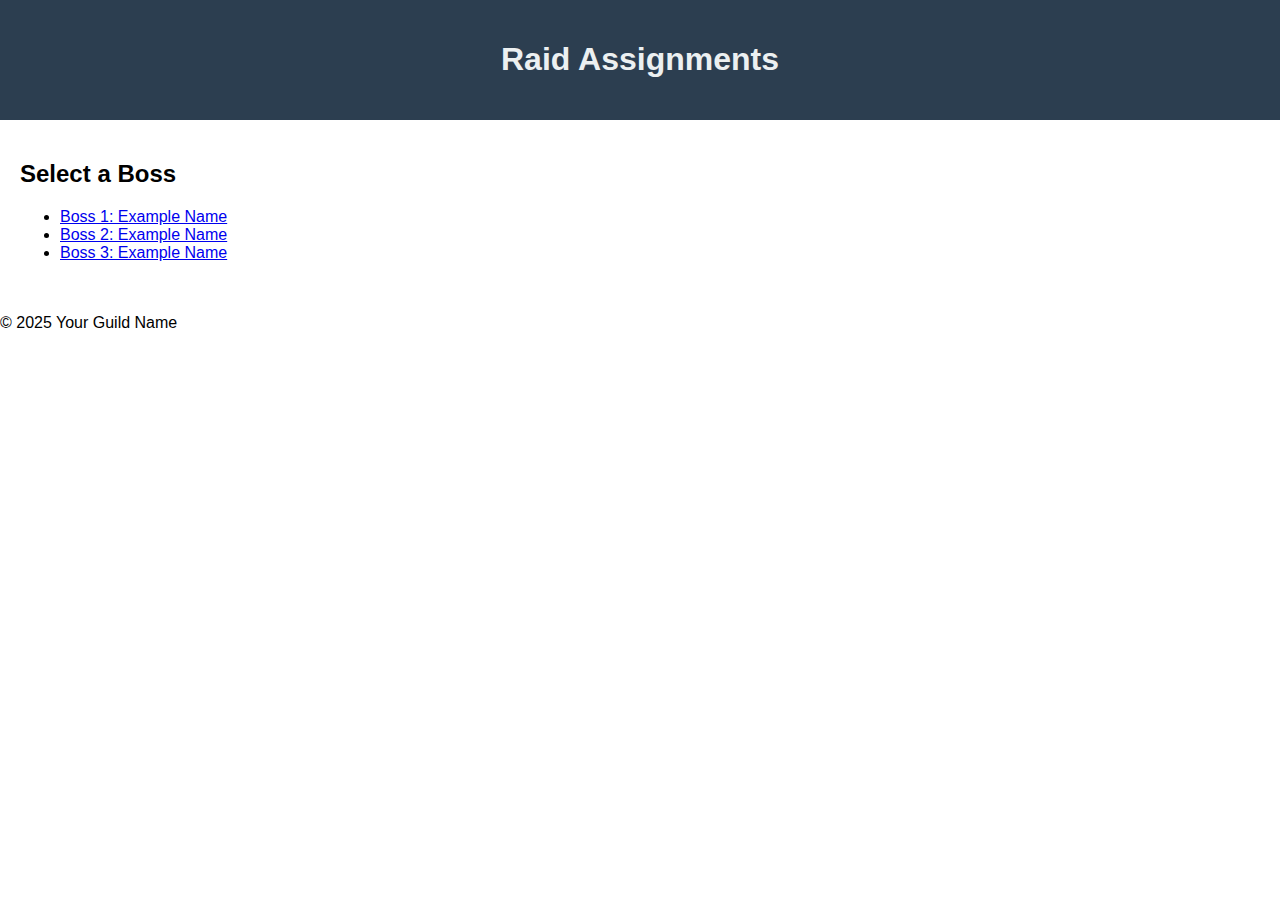
<file: index.html>
<!DOCTYPE html>
<html lang="en">
<head>
    <meta charset="UTF-8">
    <meta name="viewport" content="width=device-width, initial-scale=1.0">
    <title>Raid Bosses</title>
    <link rel="stylesheet" href="style.css">
</head>
<body>
    <header>
        <h1>Raid Assignments</h1>
    </header>
    <main>
        <h2>Select a Boss</h2>
        <ul>
            <li><a href="boss1.html">Boss 1: Example Name</a></li>
            <li><a href="boss2.html">Boss 2: Example Name</a></li>
            <li><a href="boss3.html">Boss 3: Example Name</a></li>
        </ul>
    </main>
    <footer>
        <p>&copy; 2025 Your Guild Name</p>
    </footer>
</body>
</html>
</file>
<file: style.css>
body {
    font-family: Arial, sans-serif;
    margin: 0;
    padding: 0;
}
header {
    background-color: #2c3e50;
    color: #ecf0f1;
    padding: 20px;
    text-align: center;
}
main {
    padding: 20px;
}
#assignments {
    display: flex;
    flex-direction: column;
    gap: 10px;
}
.assignment {
    border: 1px solid #bdc3c7;
    padding: 10px;
    border-radius: 5px;
    background-color: #ecf0f1;
}
</file>
